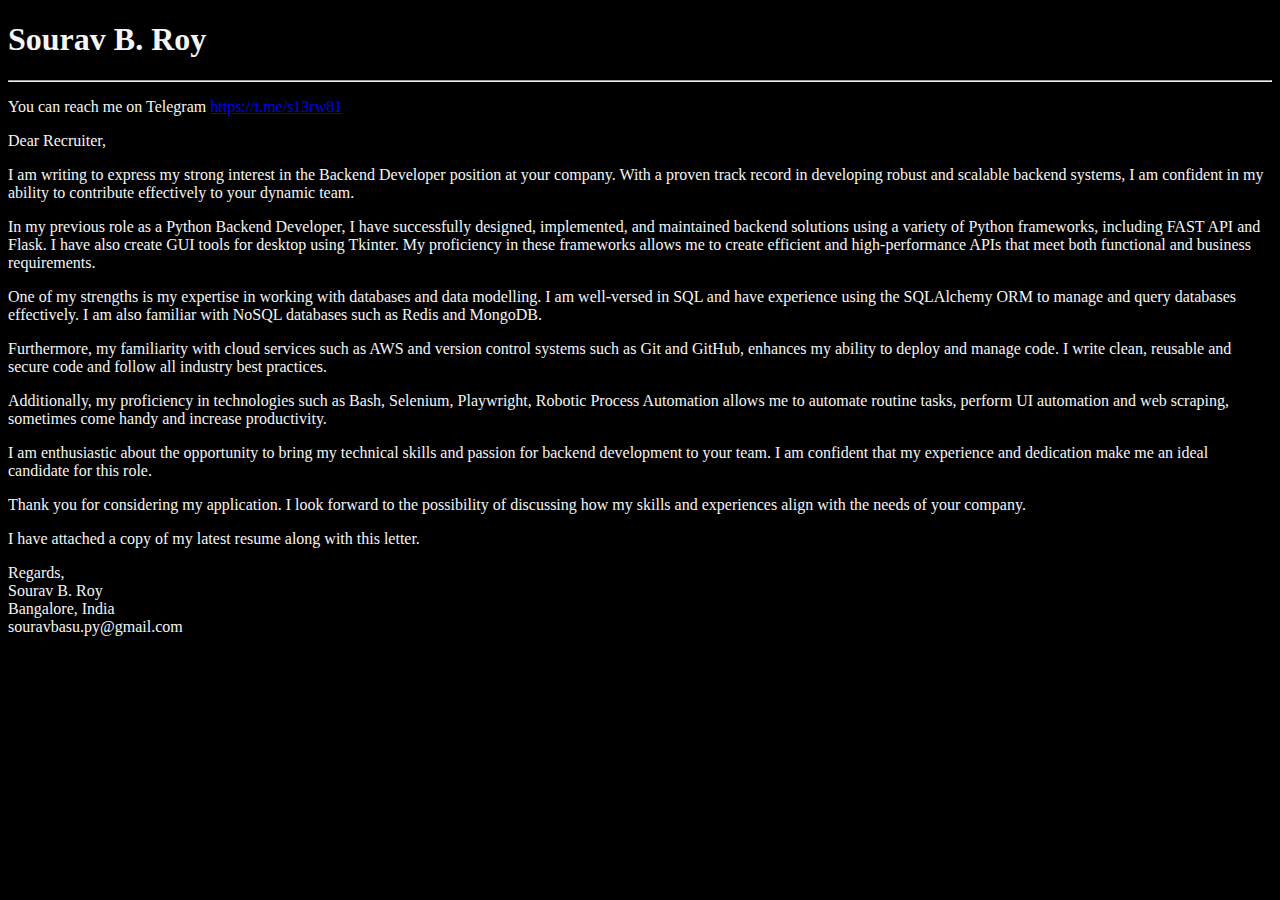
<file: cover_letter.html>
<!doctype html>
<html lang="en">

<head>
    <!-- Required meta tags -->
    <meta charset="utf-8">
    <meta name="viewport" content="width=device-width, initial-scale=1">
    <!-- Bootstrap CSS -->
    <link href="https://cdn.jsdelivr.net/npm/bootstrap@5.0.1/dist/css/bootstrap.min.css" rel="stylesheet"
    integrity="sha384-+0n0xVW2eSR5OomGNYDnhzAbDsOXxcvSN1TPprVMTNDbiYZCxYbOOl7+AMvyTG2x" crossorigin="anonymous">

    <title>Sourav B. Roy | Cover Letter</title>
    <link rel="stylesheet" href="styles.css">
</head>

<body>
    <div class="container">
        <h1>Sourav B. Roy</h1>
        <hr>
        <i class="fab fa-telegram"></i>
        <p>You can reach me on Telegram <a href="https://t.me/s13rw81"
            class="text-decoration-none">https://t.me/s13rw81</a></p>

		<p>Dear Recruiter,</p>
        <p>I am writing to express my strong interest in the Backend Developer position at your company. With a proven track record in developing robust and scalable backend systems, I am confident in my ability to contribute effectively to your dynamic team.</p>
        <p>In my previous role as a Python Backend Developer, I have successfully designed, implemented, and maintained backend solutions using a variety of Python frameworks, including FAST API and Flask. I have also create GUI tools for desktop using Tkinter. My proficiency in these frameworks allows me to create efficient and high-performance APIs that meet both functional and business requirements.</p>
        <p>One of my strengths is my expertise in working with databases and data modelling. I am well-versed in SQL and have experience using the SQLAlchemy ORM to manage and query databases effectively. I am also familiar with NoSQL databases such as Redis and MongoDB.</p>
        <p>Furthermore, my familiarity with cloud services such as AWS and version control systems such as Git and GitHub, enhances my ability to deploy and manage code. I write clean, reusable and secure code and follow all industry best practices.</p>
        <p>Additionally, my proficiency in technologies such as Bash, Selenium, Playwright, Robotic Process Automation allows me to automate routine tasks, perform UI automation and web scraping, sometimes come handy and increase productivity.</p>
        <p>I am enthusiastic about the opportunity to bring my technical skills and passion for backend development to your team. I am confident that my experience and dedication make me an ideal candidate for this role.</p>

        <p>Thank you for considering my application. I look forward to the possibility of discussing how my skills and experiences align with the needs of your company.</p>
        <p>I have attached a copy of my latest resume along with this letter.</p>
        
        <p>Regards,<br>Sourav B. Roy<br>Bangalore, India<br>souravbasu.py@gmail.com</p> 
        </div>
        <script src="https://cdn.jsdelivr.net/npm/bootstrap@5.0.1/dist/js/bootstrap.bundle.min.js"
        integrity="sha384-gtEjrD/SeCtmISkJkNUaaKMoLD0//ElJ19smozuHV6z3Iehds+3Ulb9Bn9Plx0x4"
        crossorigin="anonymous"></script>
        <!-- Option 2: Separate Popper and Bootstrap JS -->
        <script src="https://cdn.jsdelivr.net/npm/@popperjs/core@2.9.2/dist/umd/popper.min.js"
        integrity="sha384-IQsoLXl5PILFhosVNubq5LC7Qb9DXgDA9i+tQ8Zj3iwWAwPtgFTxbJ8NT4GN1R8p"
        crossorigin="anonymous"></script>
        <script src="https://cdn.jsdelivr.net/npm/bootstrap@5.0.1/dist/js/bootstrap.min.js"
        integrity="sha384-Atwg2Pkwv9vp0ygtn1JAojH0nYbwNJLPhwyoVbhoPwBhjQPR5VtM2+xf0Uwh9KtT"
        crossorigin="anonymous"></script>
    </body>
    </html>
</file>
<file: styles.css>
@import url("https://fonts.googleapis.com/css?family=Open+Sans:40");

body {
  background-color: black;
  color: whitesmoke;
}

.blinking-cursor {
  color: blue;
  user-select: none;
  animation: blink 1s steps(2, start) infinite;
}

@keyframes blink {
  to {
    visibility: hidden;
  }
}

#type-text {
  color: darkgrey;
  font-size:smaller;
}
</file>
